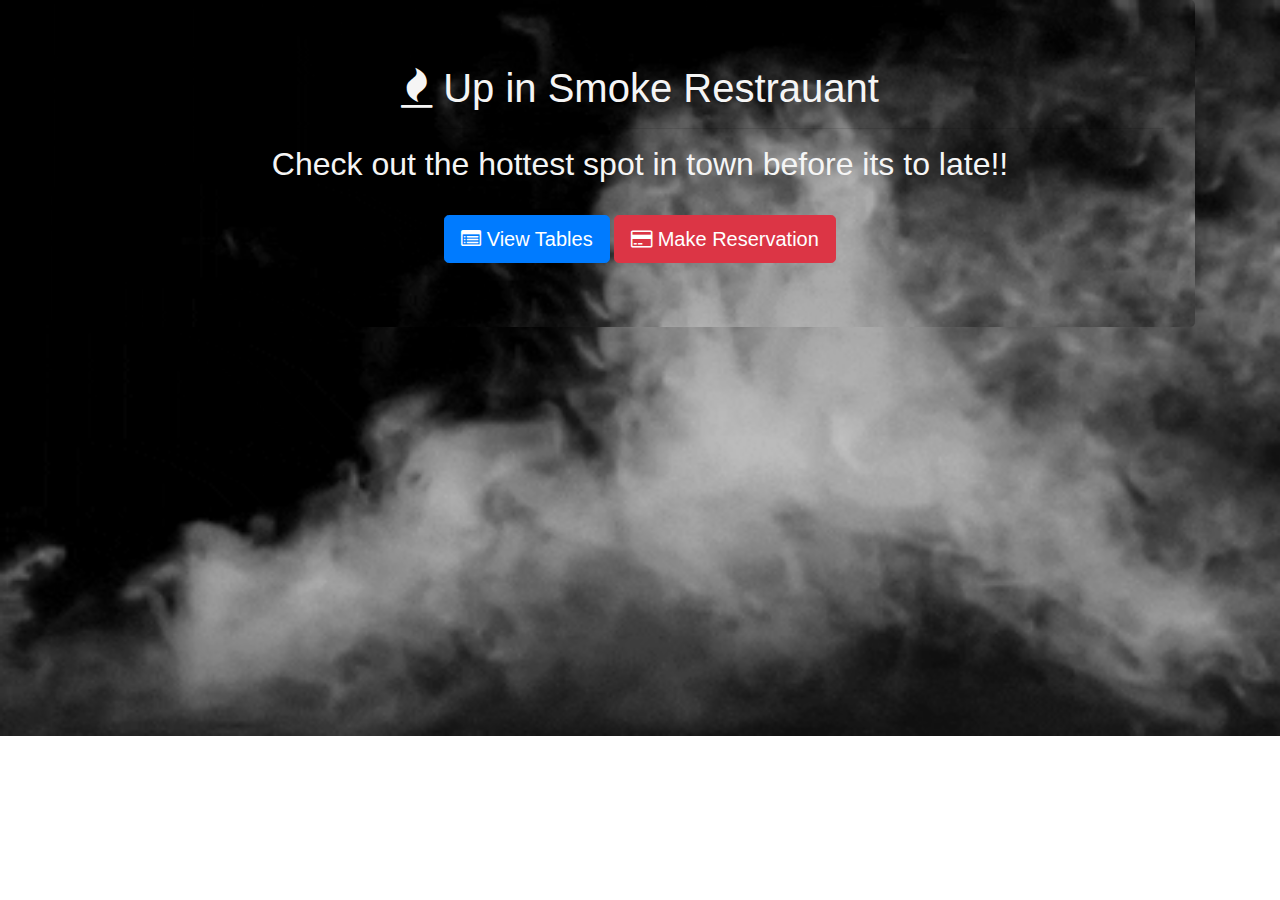
<file: index.html>
<!DOCTYPE html>
<html lang="en">
<head>
  <meta charset="UTF-8">
  <title>Tables Page</title>

  <!-- Latest compiled and minified CSS -->
  <link rel="stylesheet" href="https://maxcdn.bootstrapcdn.com/bootstrap/4.0.0/css/bootstrap.min.css">
  <link rel="stylesheet" href="https://stackpath.bootstrapcdn.com/font-awesome/4.7.0/css/font-awesome.min.css">
  <link rel="stylesheet" href= "app/css/style.css">
</head>

<body>

  <div class="container">

    <div class="jumbotron">
      <h1 class="text-center"><span class="fa fa-fire"></span> Up in Smoke Restrauant</h1>
      <hr>
      <h2 class="text-center">Check out the hottest spot in town before its to late!!</h2>
      <br>

      <div class="text-center">
        <a href="./app/html/tables"><button class="btn btn-lg btn-primary"><span class="fa fa-list-alt"></span> View Tables</button></a>
        <a href="./app/html/reserve.html"><button class="btn btn-lg btn-danger"><span class="fa fa-credit-card"></span> Make Reservation</button></a>
      </div>

    </div>

    <!-- <footer class="footer">
      <div class="container">
        <p><a href="/api/tables">API Table Link</a> | <a href="/api/waitlist">API Wait List</a>
      </div>
    </footer> -->

  </div>


</body>
</html>
</file>
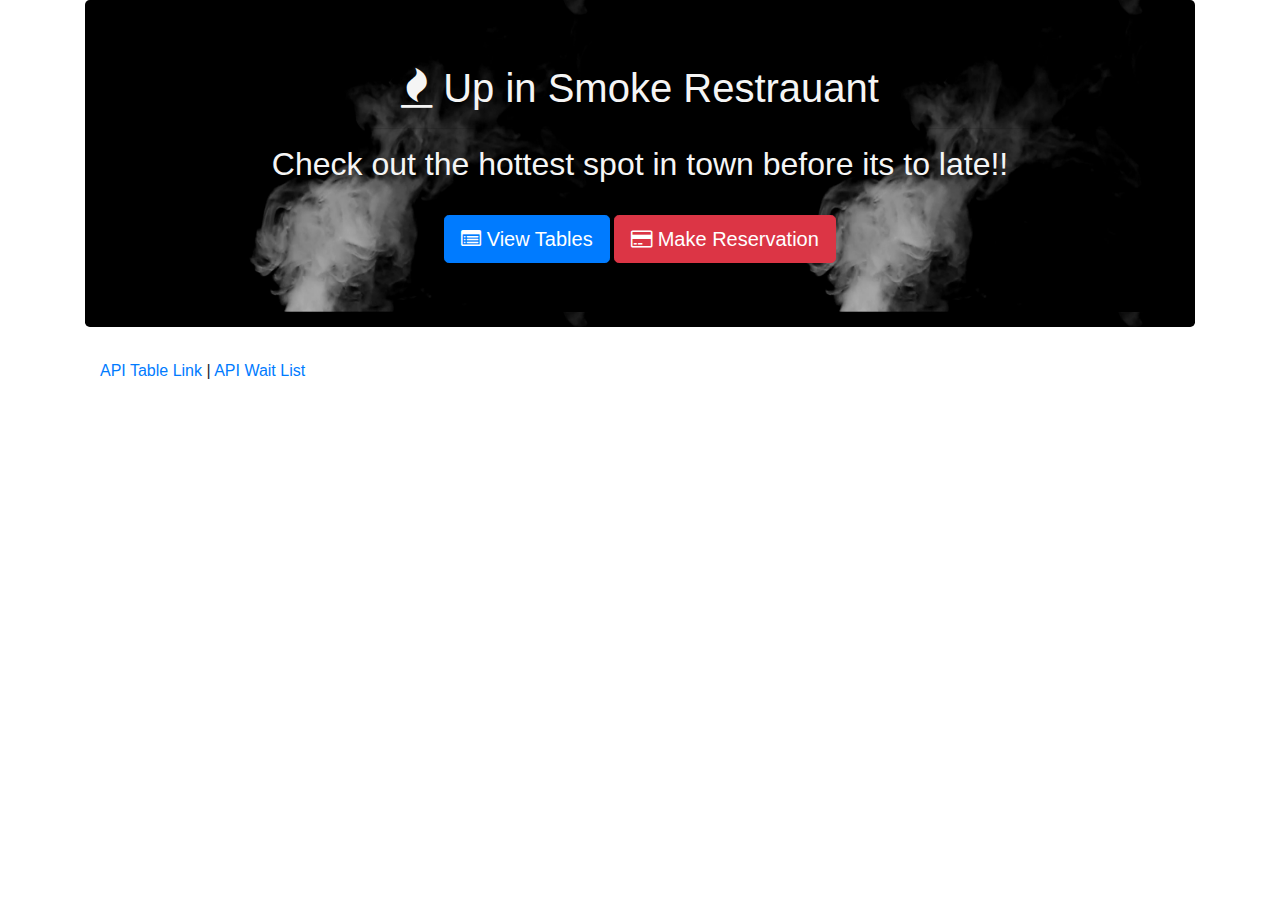
<file: html/home.html>
<!DOCTYPE html>
<html lang="en">
<head>
  <meta charset="UTF-8">
  <title>Tables Page</title>

  <!-- Latest compiled and minified CSS -->
  <link rel="stylesheet" href="https://maxcdn.bootstrapcdn.com/bootstrap/4.0.0/css/bootstrap.min.css">
  <link rel="stylesheet" href="https://stackpath.bootstrapcdn.com/font-awesome/4.7.0/css/font-awesome.min.css">
  <link rel="stylesheet" href= "syle\style.css">
</head>

<body>

  <div class="container">

    <div class="jumbotron">
      <h1 class="text-center"><span class="fa fa-fire"></span> Up in Smoke Restrauant</h1>
      <hr>
      <h2 class="text-center">Check out the hottest spot in town before its to late!!</h2>
      <br>

      <div class="text-center">
        <a href="/tables"><button class="btn btn-lg btn-primary"><span class="fa fa-list-alt"></span> View Tables</button></a>
        <a href="/reserve"><button class="btn btn-lg btn-danger"><span class="fa fa-credit-card"></span> Make Reservation</button></a>
      </div>

    </div>

    <footer class="footer">
      <div class="container">
        <p><a href="/api/tables">API Table Link</a> | <a href="/api/waitlist">API Wait List</a>
      </div>
    </footer>

  </div>


</body>
</html>
</file>
<file: app/css/style.css>
.jumbotron {
    background-image: url("smoke.gif");
    background-repeat: no-repeat;
    background-size: 100%;
    color: whitesmoke;
    
}
body {
    background-image: url("smoke.gif");
    background-repeat: no-repeat;
    background-size: 100%;

}
</file>
